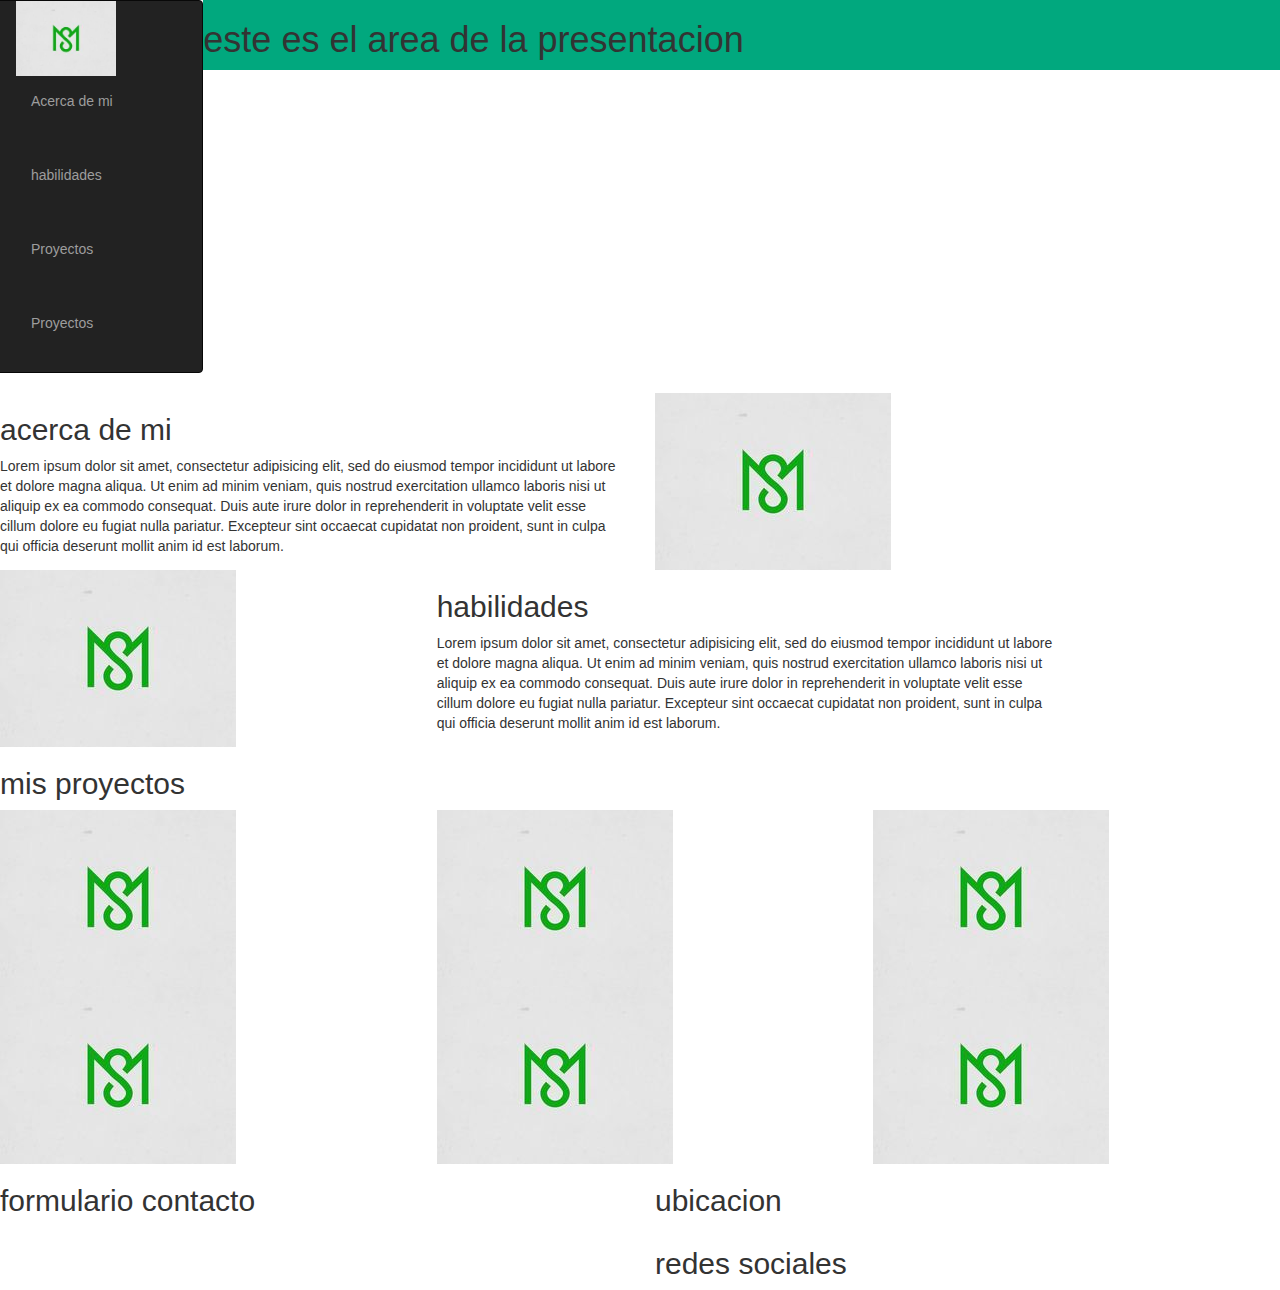
<file: index.html>
<!DOCTYPE html>
<html>
<head>
  <meta charset="utf-8">
  <meta name="viewport" content="width=device-width, initial-scale=1">
  <title></title>
  <link rel="stylesheet" href="css/bootstrap.min.css">
  <link rel="stylesheet" href="css/animate.css">
  <link rel="stylesheet" href="css/main.css">
</head>
<body>
  <div class="container-fluid margen">

    <div class="row ">
      <div class="col-md-2 margen">
        <nav class="navbar navbar-inverse ">
          <div class="container-fluid ">
            <div class="navbar-header">
              <button type="button" class="navbar-toggle" data-toggle="collapse" data-target="#myNavbar">
                <span class="icon-bar"></span>
                <span class="icon-bar"></span>
                <span class="icon-bar"></span>
              </button>
            </div>
            <div class="collapse navbar-collapse" id="myNavbar">
              <div class="">
                <img src="assets/logo1.jpg" class="tamaño__logo"alt="">
              </div>
              <ul class="nav navbar-nav">
                <li class=" lista__espacio" ><a href="#">Acerca de mi</a></li>
                <li class=" lista__espacio"><a href="#">habilidades</a></li>
                <li class=" lista__espacio"><a href="#">Proyectos</a></li>
                <li class=" lista__espacio"><a href="#">Proyectos</a></li>
              </ul>
              </div>
            </div>
          </nav>
        </div>
        <div class="col-md-10 margen color__verde">
          <h1>este es el area de la presentacion</h1>
        </div>
      </div>

      <div class="row">
        <div class=" col-xs-4 col-md-6 ">
          <h2>acerca de mi</h2>
          <p>Lorem ipsum dolor sit amet, consectetur adipisicing elit, sed do
            eiusmod tempor incididunt ut labore et dolore magna aliqua. Ut enim
            ad minim veniam, quis nostrud exercitation ullamco laboris nisi ut
            aliquip ex ea commodo consequat. Duis aute irure dolor in reprehenderit
            in voluptate velit esse cillum dolore eu fugiat nulla pariatur.
            Excepteur sint occaecat cupidatat non proident,
            sunt in culpa qui officia deserunt mollit anim id est laborum.</p>
        </div>
        <div class=" col-xs-2 col-md-4">
          <img src="assets/logo1.jpg" alt="">
        </div>
      </div>

      <div class="row">
        <div class="col-xs-2 col-md-4">
          <img src="assets/logo1.jpg" alt="">
        </div>
        <div class="col-xs-6 col-md-6">
          <h2>habilidades</h2>
          <p>Lorem ipsum dolor sit amet, consectetur adipisicing elit, sed do
            eiusmod tempor incididunt ut labore et dolore magna aliqua. Ut enim
            ad minim veniam, quis nostrud exercitation ullamco laboris nisi ut
            aliquip ex ea commodo consequat. Duis aute irure dolor in reprehenderit
            in voluptate velit esse cillum dolore eu fugiat nulla pariatur.
            Excepteur sint occaecat cupidatat non proident,
            sunt in culpa qui officia deserunt mollit anim id est laborum.</p>
        </div>
      </div>

      <div class="row">
        <div class="col-md-12">
          <h2>mis proyectos</h2>
        </div>
      </div>
      <div class="row">
        <div class="col-md-4">
          <img src="assets/logo1.jpg" alt="">
        </div>
        <div class="col-md-4">
          <img src="assets/logo1.jpg" alt="">
        </div>
        <div class="col-md-4">
          <img src="assets/logo1.jpg" alt="">
        </div>
      </div>

      <div class="row">
        <div class="col-md-4">
          <img src="assets/logo1.jpg" alt="">
        </div>
        <div class="col-md-4">
          <img src="assets/logo1.jpg" alt="">
        </div>
        <div class="col-md-4">
          <img src="assets/logo1.jpg" alt="">
        </div>
      </div>

      <div class="row">
        <div class="col-md-6">
          <h2>formulario contacto</h2>
        </div>
        <div class="col-md-6">
          <h2>ubicacion</h2>
        </div>
      </div>

      <footer class="row">
        <div class="col-md-6">

        </div>
        <div class="col-md-6">
          <h2>redes sociales</h2>
        </div>
      </footer>


    </div><!--cierre del contenedor general -->

    <script src="js/jquery.js"></script>
    <script src="js/bootstrap.min.js"></script>
  </body>
  </html>
</file>
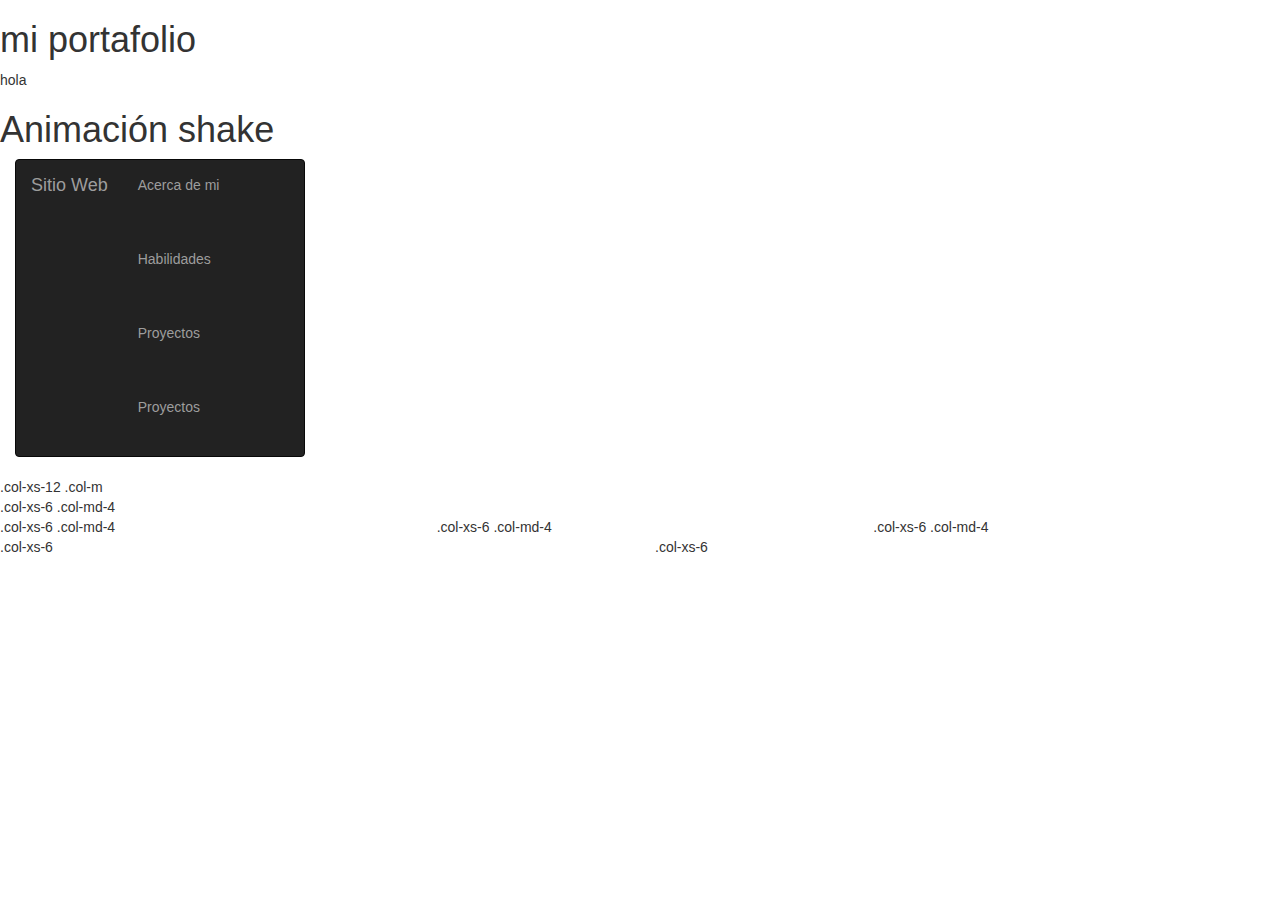
<file: prueba.html>
<!DOCTYPE html>
<html>
<head>
  <meta charset="utf-8">
  <meta name="viewport" content="width=device-width, initial-scale=1">
  <title></title>
  <link rel="stylesheet" href="css/bootstrap.min.css">
  <link rel="stylesheet" href="css/animate.css">
  <link rel="stylesheet" href="css/main.css">
</head>
<body>
  <h1 class="pulse">mi portafolio</h1>
  <p>hola</p>
  <h1 class="animated infinite shake">Animación shake</h1>
  <div class="container-fluid">
    <div class="row">
      <div class="col-sm-3">
        <nav class="navbar navbar-inverse">
        <div class="container-fluid">
          <div class="navbar-header">
            <button type="button" class="navbar-toggle" data-toggle="collapse" data-target="#myNavbar">
              <span class="icon-bar"></span>
              <span class="icon-bar"></span>
              <span class="icon-bar"></span>
            </button>
            <a class="navbar-brand" href="#">Sitio Web</a>
          </div>
          <div class="collapse navbar-collapse" id="myNavbar" style="display:none;">
            <ul class="nav navbar-nav">

              <li class="lista__espacio"><a href="#">Acerca de mi</a></li>
              <li class="lista__espacio"><a href="#">Habilidades</a></li>
              <li class="lista__espacio"><a href="#">Proyectos</a></li>
              <li class="lista__espacio"><a href="#">Proyectos</a></li>
            </ul>

          </div>
        </div>
      </nav>


      </div>

    </div>

  </div>

  <div class="row">
  <div class="col-xs-12 ">.col-xs-12 .col-m</div>
  <div class="col-xs-6 col-md-4">.col-xs-6 .col-md-4</div>
</div>

<!-- Columns start at 50% wide on mobile and bump up to 33.3% wide on desktop -->
<div class="row">
  <div class="col-xs-6 col-md-4">.col-xs-6 .col-md-4</div>
  <div class="col-xs-6 col-md-4">.col-xs-6 .col-md-4</div>
  <div class="col-xs-6 col-md-4">.col-xs-6 .col-md-4</div>
</div>

<!-- Columns are always 50% wide, on mobile and desktop -->
<div class="row">
  <div class="col-xs-6">.col-xs-6</div>
  <div class="col-xs-6">.col-xs-6</div>
</div>





  <script src="js/jquery.js"></script>
  <script src="js/bootstrap.min.js"></script>
</body>
</html>
</file>
<file: css/main.css>
/*p {
  animation-duration: 3s;
  animation-name: slidein;
}

@keyframes slidein {
  from {
    margin-left: 100%;
    width: 300%
  }

  to {
    margin-left: 0%;
    width: 100%;
  }
}*/
.margen{
  padding: 0;
}

.lista__espacio{
  margin-bottom: 20%;
}
.tamaño__header{
  height: 100%;
}
.tamaño__logo{
  width: 100px;
}
.alinear__centro{
  text-align: center;
}
.color__verde{
  background-color: #01A87E;

}

ul {
    width: 120px;
}

li a:hover {
    background-color: #555;
    color: white;
}
</file>
